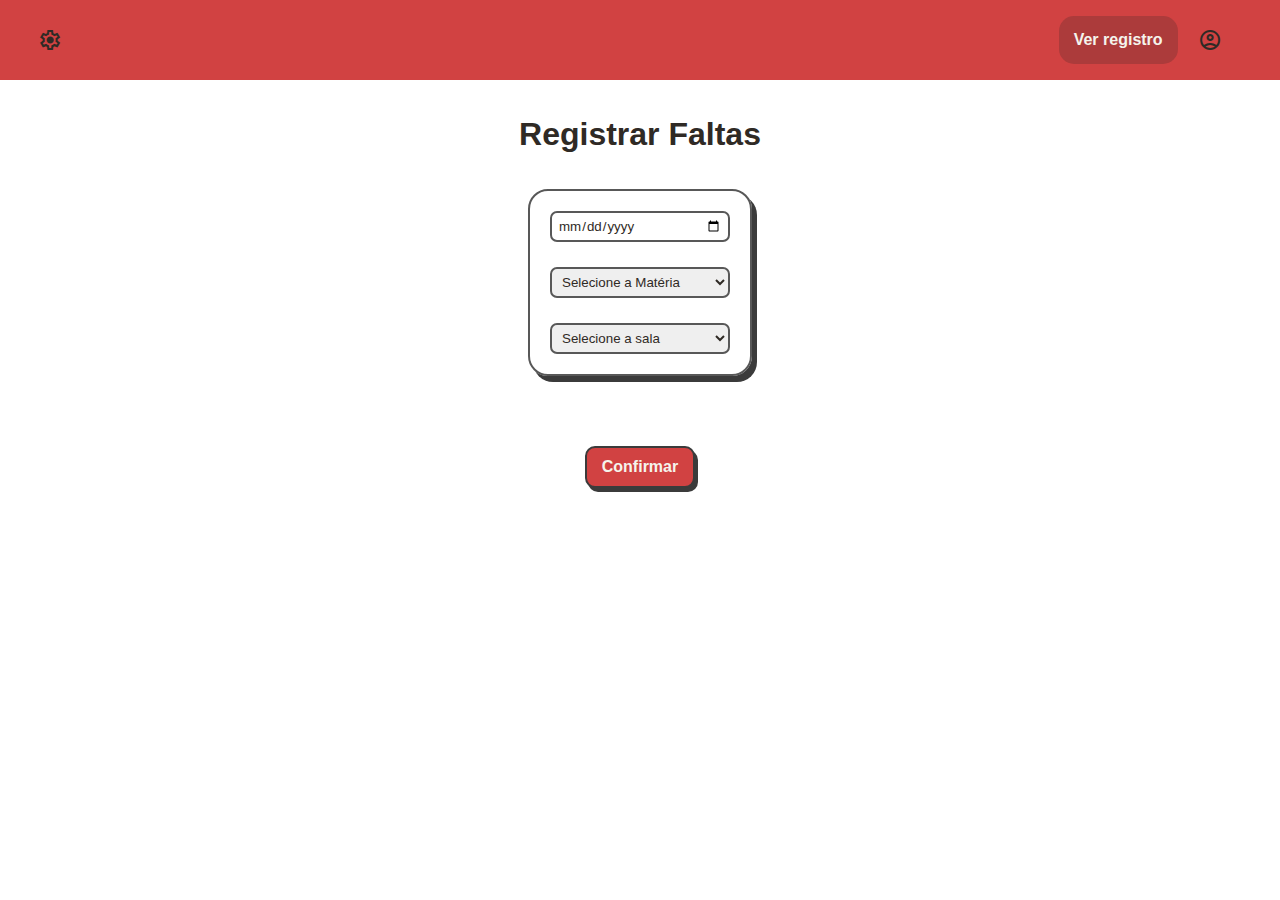
<file: index.html>
<!DOCTYPE html>
<html lang="en">
<head>
    <meta charset="UTF-8">
    <meta name="viewport" content="width=device-width, initial-scale=1.0">
    <script src="/script.js"></script>
    <link rel="stylesheet" href="style.css">
    <link rel="preconnect" href="https://fonts.googleapis.com">
    <link rel="preconnect" href="https://fonts.gstatic.com" crossorigin>
    <link href="https://fonts.googleapis.com/css2?family=Poppins&family=Roboto:ital,wght@0,100;0,300;0,400;0,500;0,700;0,900;1,100;1,300;1,400;1,500;1,700;1,900&display=swap" rel="stylesheet">
    <link rel="stylesheet" href="https://fonts.googleapis.com/css2?family=Material+Symbols+Outlined:opsz,wght,FILL,GRAD@24,400,0,0" />
    <link rel="stylesheet" href="https://fonts.googleapis.com/css2?family=Material+Symbols+Outlined:opsz,wght,FILL,GRAD@20..48,100..700,0..1,-50..200" />
    <link rel="stylesheet" href="https://fonts.googleapis.com/css2?family=Material+Symbols+Outlined:opsz,wght,FILL,GRAD@24,400,0,0" />
    <title>Document</title>
</head>
<body>
    <header>
        <span class="material-symbols-outlined">settings</span>
        <nav>
            <a href="registro.html">Ver registro</a>
            <span class="material-symbols-outlined">account_circle</span>
            <p id="PnameP"></p>
        </nav>
    </header>
    <div class="data-sala">
        <h1>Registrar Faltas</h1>
        <div class="input-container">
            <input class="data" type="date" id="formData" onchange="logicaData()">
            <select class="form-select" id="formMat" aria-label="Default select example" onchange="mpData()" >
                <option selected value="oops">Selecione a Matéria</option>
                <option value="1">Matemática</option>
                <option value="2">Historia</option>
                <option value="3">Português</option>
                <option value="4">Eduacação Física</option>
                <option value="5">Ingles</option>            
            </select>
            <select class="form-select" id="formTurma" aria-label="Default select example" onchange="verifyExibirAlunos()">
                <option selected>Selecione a sala</option>
                <option value="1 Fund">Primeiro ano Fundamental</option>
                <option value="2 Fund">Segundo ano Fundamental</option>
                <option value="3 Fund">Terceiro ano Fundamental</option>
                <option value="4 Fund">Quarto ano Fundamental</option>   
                <option value="5 Fund">Quinto ano Fundamental</option>         
            </select>
        </div>
    </div>
    <div class="sala-container">
        <div class="sala-nomes" id="alunos-list"></div>
        <button class="btn-confirm" onclick="verifyInserirF()">Confirmar</button>
    </div>
</body>
</html>
</file>
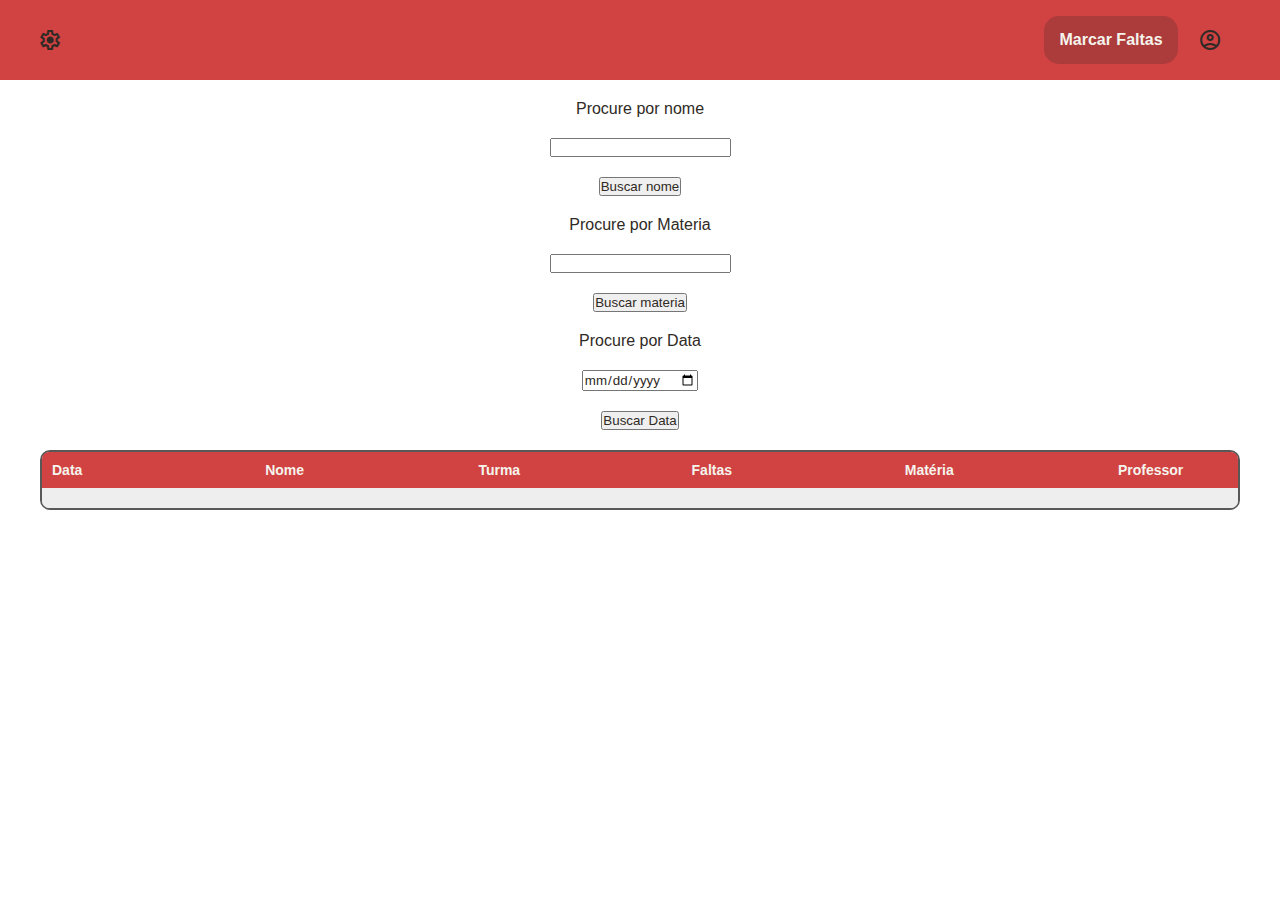
<file: registro.html>
<!DOCTYPE html>
<html lang="en">
<head>
    <meta charset="UTF-8">
    <meta name="viewport" content="width=device-width, initial-scale=1.0">
    <title>Document</title>
    <script src="script.js"></script>
    <link rel="stylesheet" href="style.css">
    <link rel="preconnect" href="https://fonts.googleapis.com">
    <link rel="preconnect" href="https://fonts.gstatic.com" crossorigin>
    <link href="https://fonts.googleapis.com/css2?family=Poppins&family=Roboto:ital,wght@0,100;0,300;0,400;0,500;0,700;0,900;1,100;1,300;1,400;1,500;1,700;1,900&display=swap" rel="stylesheet">
    <link rel="stylesheet" href="https://fonts.googleapis.com/css2?family=Material+Symbols+Outlined:opsz,wght,FILL,GRAD@24,400,0,0" />
    <link rel="stylesheet" href="https://fonts.googleapis.com/css2?family=Material+Symbols+Outlined:opsz,wght,FILL,GRAD@20..48,100..700,0..1,-50..200" />
    <link rel="stylesheet" href="https://fonts.googleapis.com/css2?family=Material+Symbols+Outlined:opsz,wght,FILL,GRAD@24,400,0,0" />
</head>
<body>
    <script>
        exibirRegistros();
    </script>
    <header>
        <span class="material-symbols-outlined">settings</span>
        <nav>
            <a href="index.html">Marcar Faltas</a>
            <span class="material-symbols-outlined">account_circle</span>
            <p id="PnameP"></p>
        </nav>
    </header>
    <div class="data-sala">

        <label for="buscaNome">Procure por nome</label>
        <input type="text" id="buscaNome" name="buscaNome">
        <button onclick="exibirRegistrosF(1)">Buscar nome</button>

        <label for="buscaMateria">Procure por Materia</label>
        <input type="text" id="buscaMateria" name="buscaMateria">
        <button onclick="exibirRegistrosF(2)">Buscar materia</button>

        <label for="buscaData">Procure por Data</label>
        <input type="date" id="buscaData" name="buscaData">
        <button onclick="exibirRegistrosF(3)">Buscar Data</button>

        <div class="tabela-total">
            <div class="faltas-linha-container" id="cabeca-tabela">
                <p class="falta-info" id="head-info">Data</p>
                <p class="falta-info" id="head-info">Nome</p>
                <p class="falta-info" id="head-info">Turma</p>
                <p class="falta-info" id="head-info">Faltas</p>
                <p class="falta-info" id="head-info">Matéria</p>
                <p class="falta-info" id="head-info">Professor</p>
            </div>
            <div class="faltas-container" id="tabela-faltas">
                <div class="faltas-linha-container"></div>
            </div>
        </div>
        <!-- <button class="btn-confirm" onclick="exibirRegistros()">Confirmar</button> -->
    </div>
</body>
</html>
</file>
<file: style.css>
:root{
    --light_yellow: #f5f4ec;
    --box-red: #d14242;
    --box-grey: #dddddd;
    --font_color: #2f2a25;
    --button_color: #ac3b3b;
    --contorno: #585858;
    --sombra: #3b3b3b;
}

*{
    margin: 0;
    padding: 0;
    box-sizing: border-box;
    font-family: Arial, Helvetica, sans-serif;
    font-weight: 500;
    color: var(--font_color);
}

header{
    position: fixed;
    top: 0;
    width: 100%;
    display: flex;
    justify-content: space-between;
    align-items: center;
    height: 80px;
    padding: 0 3%;
    background-color: var(--box-red);
}

h1{
    padding: 16px;
    font-weight: bold;
}


.material-symbols-outlined {
  font-variation-settings:
  'FILL' 0,
  'wght' 400,
  'GRAD' 0,
  'opsz' 24
}

.config{
    margin: 0;
    padding: 0;
    border: none;
    background-color: var(--box-grey);
}

nav{
    height: 70px;
    display: flex;
    align-items: center;
    gap: 20px;
}

nav a{
    padding: 15px;
    background-color: var(--button_color);
    border-radius: 15px;
    text-decoration: none;
    color: var(--light_yellow);
    font-weight: bold;
}

.data-sala{
    display: flex;
    flex-direction: column;
    justify-content: center;
    align-items: center;
    margin: 100px 20px 10px 20px;
    gap: 20px;
}

.input-container{
    width: min-content;
    padding: 20px;
    display: flex;
    flex-direction: column;
    justify-content: center;
    align-items: center;
    gap: 25px;
    border-style: solid;
    border-width: 2px;
    border-color: var(--contorno);
    border-radius: 20px;
    box-shadow: 5px 6px #3b3b3b;
}

h2{
    padding-bottom: 10px;
}

.data{
    padding: 5px 6px 5px 6px;
    width: 180px;
    border: solid;
    border-width: 2px;
    border-radius: 7px;
    border-color: var(--contorno);
}

select{
    padding: 5px 6px 5px 6px;
    width: 180px;
    border: solid;
    border-width: 2px;
    border-radius: 7px;
    border-color: var(--contorno);
}

.sala-container{
    display: flex;
    flex-direction: column;
    justify-content: center;
    align-items: center;
}

.sala-nomes{
    display: flex;
    flex-direction: column;
    justify-content: center;
    align-items: flex-start;
    margin: 30px 20px 30px 20px;
    width: 500px;
    gap: 12px;
}

.form-check{
    width: 100%;
    font-size: larger;
    display: flex;
    flex-direction: row;
    justify-content: space-between;
    padding: 10px;
    gap: 10px;
    background-color: var(--box-grey);
    border-radius: 7px;
}

.btn-confirm{
    font-size: medium;
    padding: 10px 15px 10px 15px;
    background-color: var(--box-red);
    border: solid;
    border-width: 2px;
    border-color: var(--sombra);
    border-radius: 10px;
    box-shadow: 3px 4px var(--sombra);
    text-decoration: none;
    color: var(--light_yellow);
    font-weight: bold;
}

.btn-confirm:active{
    background-color: var(--contorno);
}

.button-aluno{
    background-color: white;
    padding: 2px;
    border-radius: 5px;
    border-color: var(--contorno);
}

.button-aluno-active{
    background-color: var(--box-red);    
}

.tabela-total{
    width: 100%;
    max-width: 1200px;
    border-style: solid;
    border-width: 2px;
    border-color: var(--contorno);
    border-radius: 10px;
}

.faltas-container{
    display: flex;
    flex-direction: column;
    justify-content: center;
    align-items: center;
    width: 100%;
    background-color: rgb(238, 238, 238);
    border-radius: 0px 0px 7px 7px;
}

#cabeca-tabela{
    width: 100%;
    font-size: larger;
    display: flex;
    flex-direction: row;
    justify-content: space-between;
    padding: 10px;
    gap: 10px;
    background-color: var(--box-grey);
    border-radius: 7px 7px 0px 0px;
}

.faltas-linha-container{
    width: 100%;
    font-size: larger;
    display: flex;
    flex-direction: row;
    justify-content: space-between;
    padding: 10px;
    gap: 10px;
}

#cabeca-tabela{
    background-color: var(--box-red);
}

#head-info{
    color: var(--light_yellow);
    font-weight: bold;
}

.falta-info{
    width: 110px;
    font-size: 14px;
}
</file>
